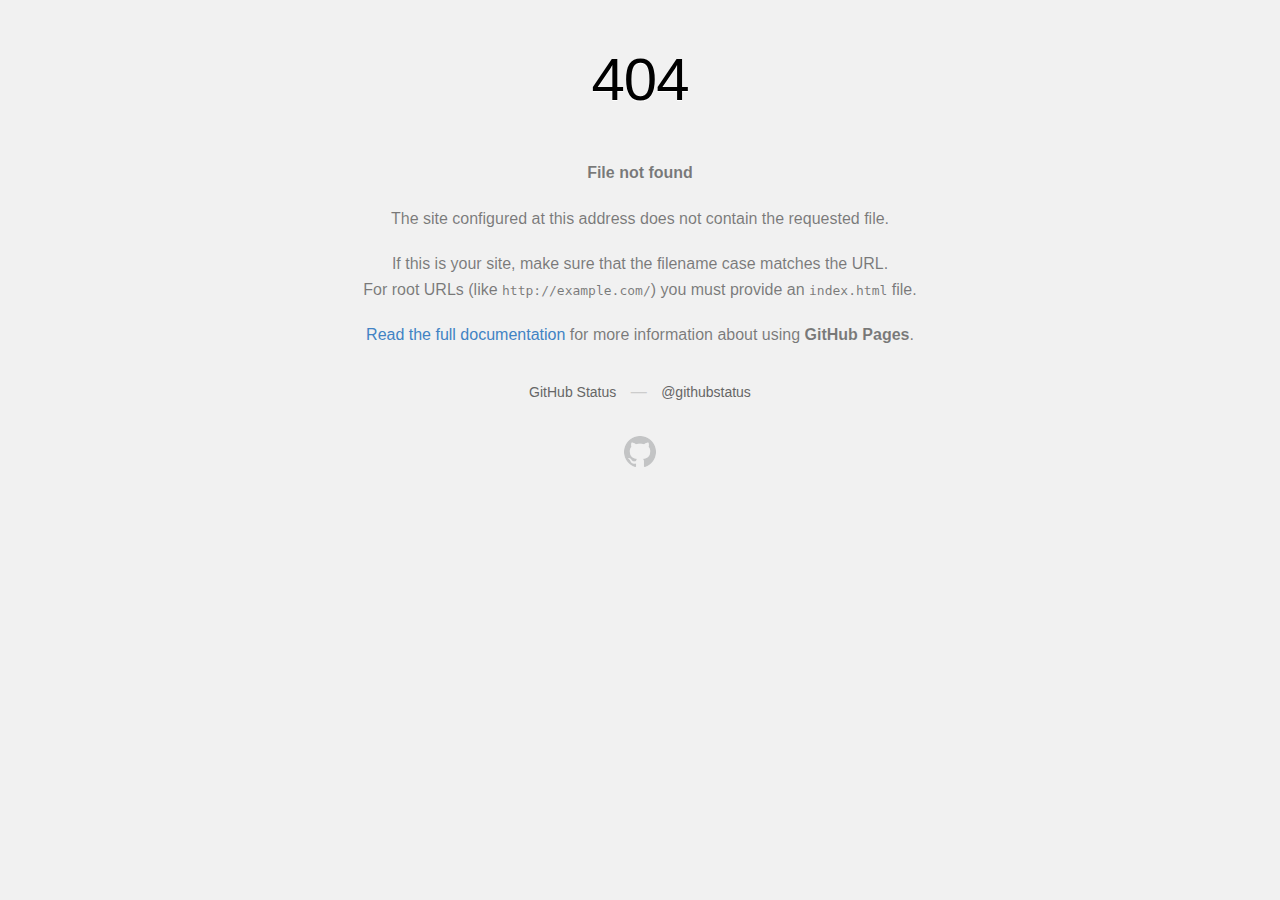
<file: AboutUs.html>
<!DOCTYPE html>
<html>
  <head>
    <meta http-equiv="Content-type" content="text/html; charset=utf-8">
    <meta http-equiv="Content-Security-Policy" content="default-src 'none'; style-src 'unsafe-inline'; img-src data:; connect-src 'self'">
    <title>Page not found &middot; GitHub Pages</title>
    <style type="text/css" media="screen">
      body {
        background-color: #f1f1f1;
        margin: 0;
        font-family: "Helvetica Neue", Helvetica, Arial, sans-serif;
      }

      .container { margin: 50px auto 40px auto; width: 600px; text-align: center; }

      a { color: #4183c4; text-decoration: none; }
      a:hover { text-decoration: underline; }

      h1 { width: 800px; position:relative; left: -100px; letter-spacing: -1px; line-height: 60px; font-size: 60px; font-weight: 100; margin: 0px 0 50px 0; text-shadow: 0 1px 0 #fff; }
      p { color: rgba(0, 0, 0, 0.5); margin: 20px 0; line-height: 1.6; }

      ul { list-style: none; margin: 25px 0; padding: 0; }
      li { display: table-cell; font-weight: bold; width: 1%; }

      .logo { display: inline-block; margin-top: 35px; }
      .logo-img-2x { display: none; }
      @media
      only screen and (-webkit-min-device-pixel-ratio: 2),
      only screen and (   min--moz-device-pixel-ratio: 2),
      only screen and (     -o-min-device-pixel-ratio: 2/1),
      only screen and (        min-device-pixel-ratio: 2),
      only screen and (                min-resolution: 192dpi),
      only screen and (                min-resolution: 2dppx) {
        .logo-img-1x { display: none; }
        .logo-img-2x { display: inline-block; }
      }

      #suggestions {
        margin-top: 35px;
        color: #ccc;
      }
      #suggestions a {
        color: #666666;
        font-weight: 200;
        font-size: 14px;
        margin: 0 10px;
      }

    </style>
  </head>
  <body>

    <div class="container">

      <h1>404</h1>
      <p><strong>File not found</strong></p>

      <p>
        The site configured at this address does not
        contain the requested file.
      </p>

      <p>
        If this is your site, make sure that the filename case matches the URL.<br>
        For root URLs (like <code>http://example.com/</code>) you must provide an
        <code>index.html</code> file.
      </p>

      <p>
        <a href="https://help.github.com/pages/">Read the full documentation</a>
        for more information about using <strong>GitHub Pages</strong>.
      </p>

      <div id="suggestions">
        <a href="https://githubstatus.com">GitHub Status</a> &mdash;
        <a href="https://twitter.com/githubstatus">@githubstatus</a>
      </div>

      <a href="/" class="logo logo-img-1x">
        <img width="32" height="32" title="" alt="" src="[data-uri]">
      </a>

      <a href="/" class="logo logo-img-2x">
        <img width="32" height="32" title="" alt="" src="[data-uri]">
      </a>
    </div>
  </body>
</html>
</file>
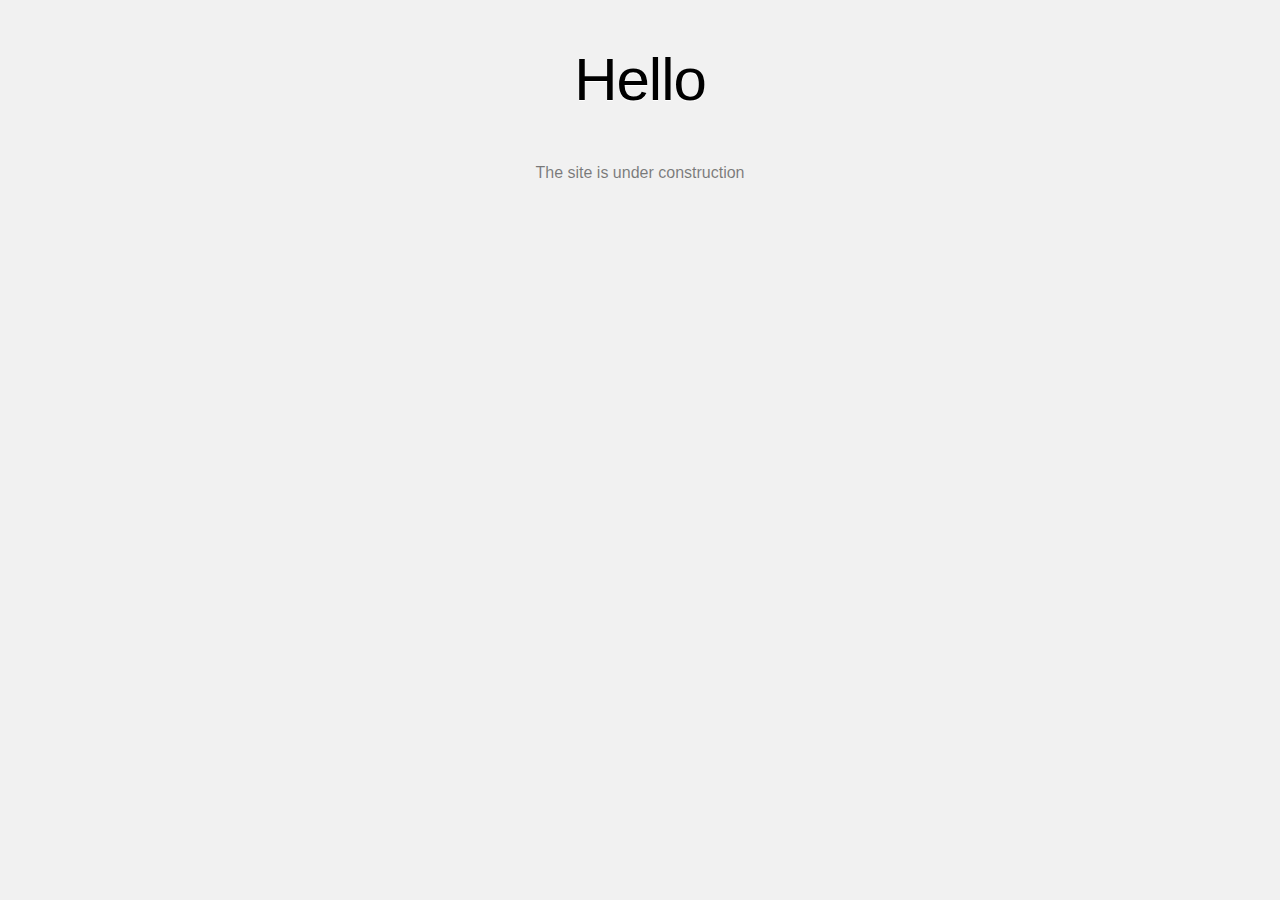
<file: ContactUs.html>
<!DOCTYPE html>
<html>
  <head>
    <meta http-equiv="Content-type" content="text/html; charset=utf-8">
    <meta http-equiv="Content-Security-Policy" content="default-src 'none'; style-src 'unsafe-inline'; img-src data:; connect-src 'self'">
    <title>Kitchen</title>
    <style type="text/css" media="screen">
      body {
        background-color: #f1f1f1;
        margin: 0;
        font-family: "Helvetica Neue", Helvetica, Arial, sans-serif;
      }

      .container { margin: 50px auto 40px auto; width: 600px; text-align: center; }

      a { color: #4183c4; text-decoration: none; }
      a:hover { text-decoration: underline; }

      h1 { width: 800px; position:relative; left: -100px; letter-spacing: -1px; line-height: 60px; font-size: 60px; font-weight: 100; margin: 0px 0 50px 0; text-shadow: 0 1px 0 #fff; }
      p { color: rgba(0, 0, 0, 0.5); margin: 20px 0; line-height: 1.6; }

      ul { list-style: none; margin: 25px 0; padding: 0; }
      li { display: table-cell; font-weight: bold; width: 1%; }

      .logo { display: inline-block; margin-top: 35px; }
      .logo-img-2x { display: none; }
      @media
      only screen and (-webkit-min-device-pixel-ratio: 2),
      only screen and (   min--moz-device-pixel-ratio: 2),
      only screen and (     -o-min-device-pixel-ratio: 2/1),
      only screen and (        min-device-pixel-ratio: 2),
      only screen and (                min-resolution: 192dpi),
      only screen and (                min-resolution: 2dppx) {
        .logo-img-1x { display: none; }
        .logo-img-2x { display: inline-block; }
      }

      #suggestions {
        margin-top: 35px;
        color: #ccc;
      }
      #suggestions a {
        color: #666666;
        font-weight: 200;
        font-size: 14px;
        margin: 0 10px;
      }

    </style>
  </head>
  <body>

    <div class="container">

      <h1>Hello</h1>
      

      <p>
        The site is under construction
      </p>

      
  </body>
</html>
</file>
